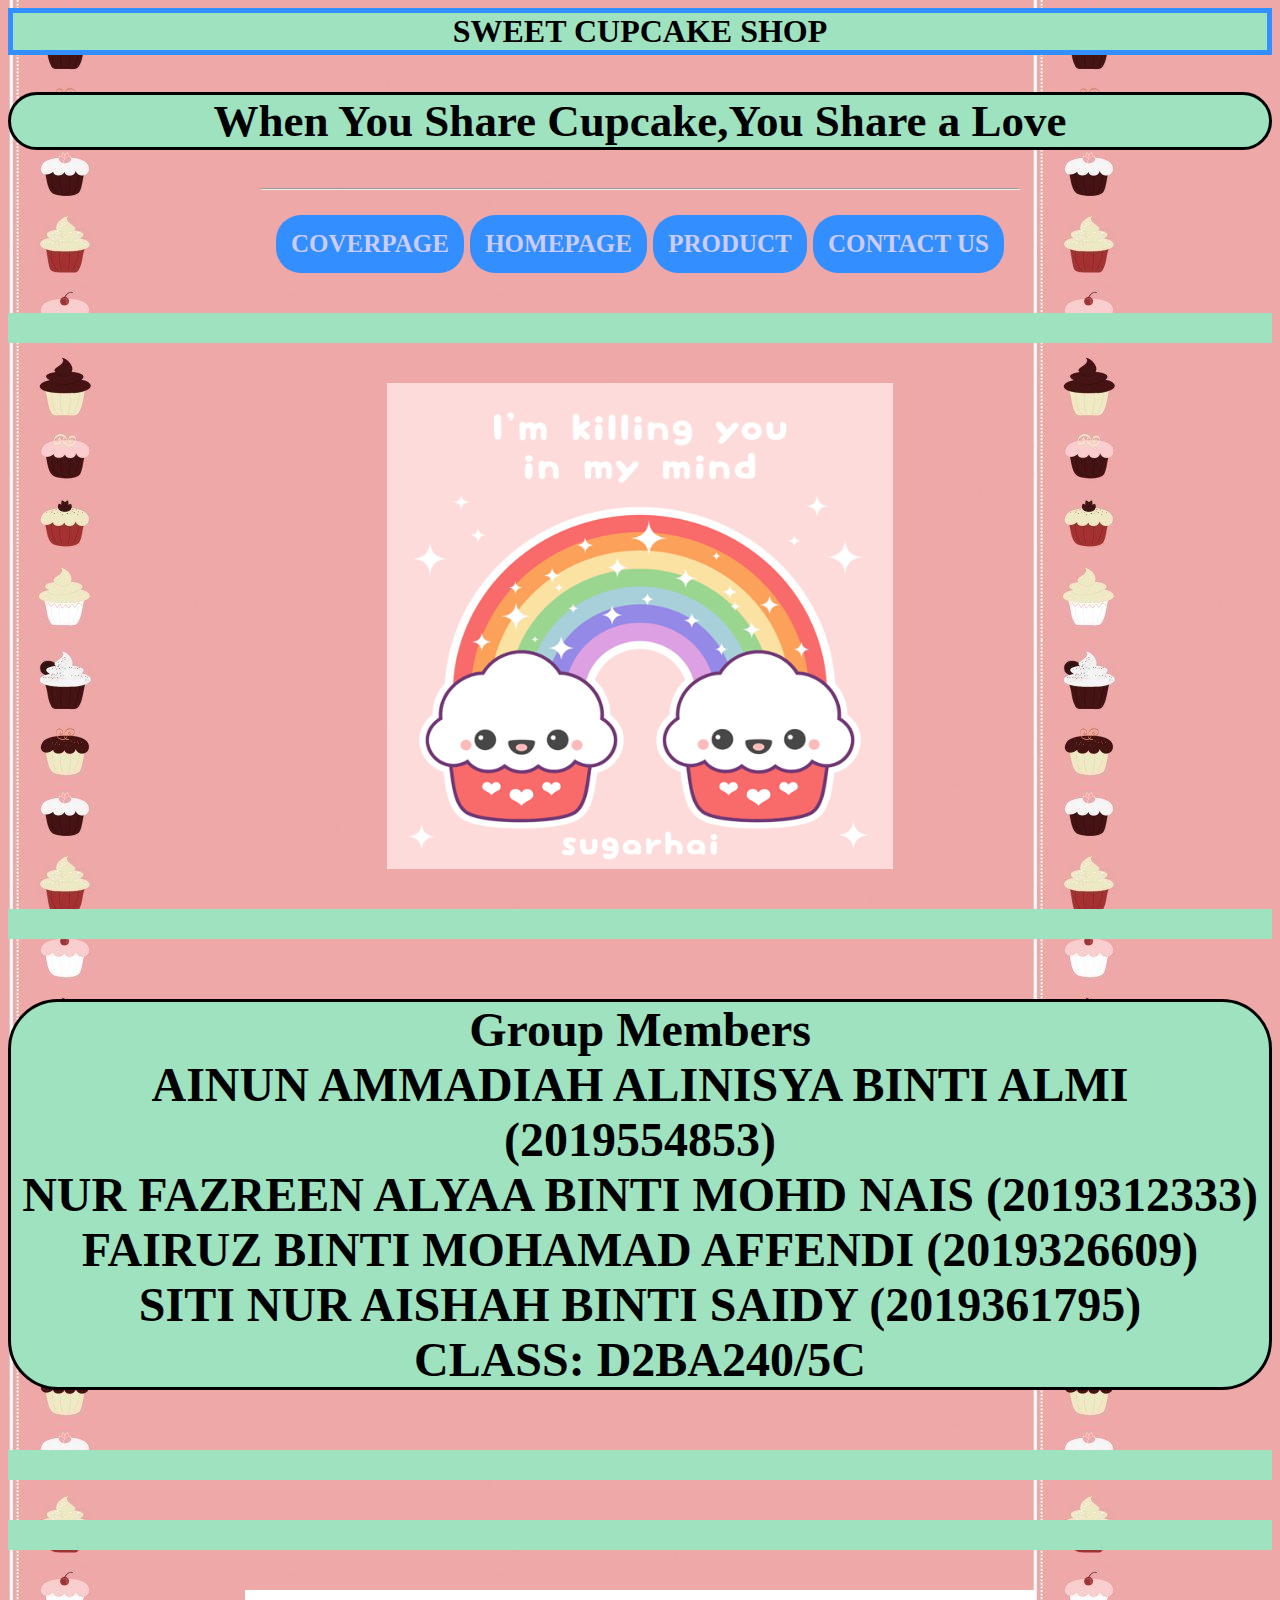
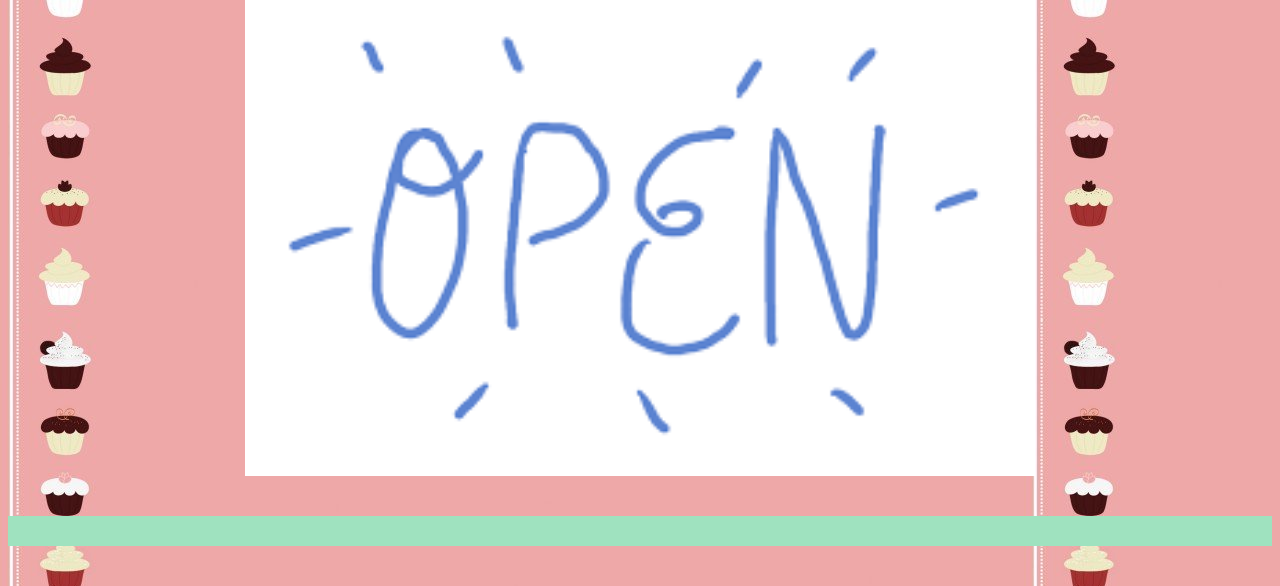
<file: index.html>
<HTML>
<HEAD>
<TITLE>COVER PAGE</TITLE>
<link rel="stylesheet" type="text/css" href="style.css">

</HEAD>



<BODY>
<CENTER><H1> SWEET CUPCAKE SHOP</H1></CENTER>
	<CENTER><H2><b> When You Share Cupcake,You Share a Love</b></H2>
	</center>
		<HR WIDTH='60%'>


<center>


<h3>
<a href="index.html"> COVERPAGE </a>
<a href="homepage.html"> HOMEPAGE </a>
<a href="product.html"> PRODUCT </a>
<a href="contactus.html"> CONTACT US </a>
</h3>


<p>
<center>
<img src='image/cupcake.gif'Width='40%'height='55%'>
</center>
</p>


<CENTER>
	<H4><font size='10'color='black'face='Monaco'>Group Members<br> AINUN AMMADIAH ALINISYA BINTI ALMI (2019554853)<br> NUR FAZREEN ALYAA BINTI MOHD NAIS (2019312333)<br> FAIRUZ BINTI MOHAMAD AFFENDI (2019326609)<br> SITI NUR AISHAH BINTI SAIDY (2019361795)<br> CLASS: D2BA240/5C</font></H4></p>
</CENTER>


<p>
	<center>
		<img src='image/open.png' width="=40%" height="55%">
	</center>
</p>

</BODY
</HTML>
</file>
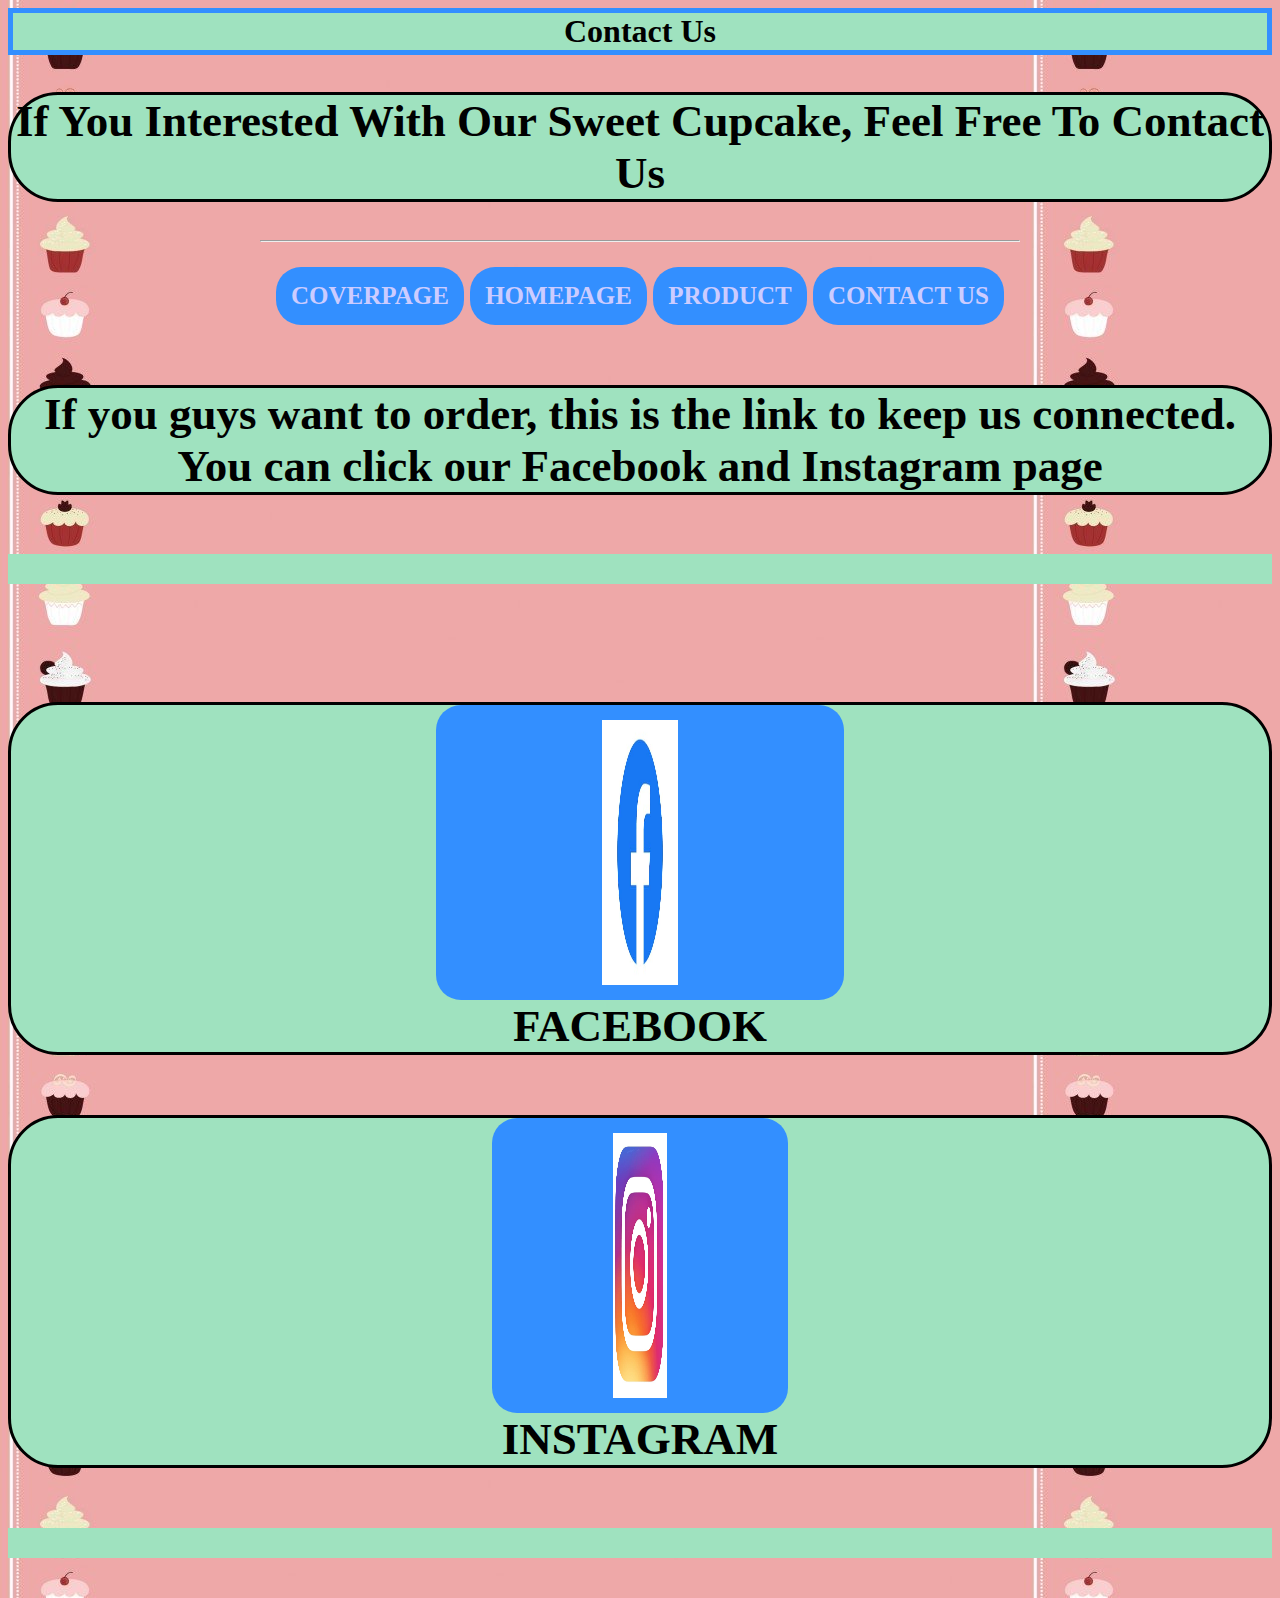
<file: contactus.html>
<HTML>

<HEAD>
<TITLE>CONTACT US</TITLE>
<link rel="stylesheet" type="text/css" href="style.css">

</HEAD>

<BODY>
<CENTER> <H1> Contact Us </H1> </CENTER>
<CENTER> <H2> <b> If You Interested With Our Sweet Cupcake, Feel Free To Contact Us </b> </H2> </center>
<HR WIDTH="60%">

<center>

<h3>
<a href="index.html"> COVERPAGE </a>
<a href="homepage.html"> HOMEPAGE </a>
<a href="product.html"> PRODUCT </a>
<a href="contactus.html"> CONTACT US </a>
</h3>


<center>
<h4>If you guys want to order, this is the link to keep us connected.<br>
You can click our Facebook and Instagram page </h4></p>
</center>

<center>
<br>
<h4> <td><a href="https://www.facebook.com/Sweet-cupcake-shop-105403124878425/"><img src="image/fb.jpg"width="20%" height="30%"></a></td> <br> FACEBOOK </h4>
<h4> <td><a href="https://www.instagram.com/sweetcupcakeshop_"><img src="image/insta.jpg"width="20%" height="30%"></a></td> <br> INSTAGRAM </h4>
</center>
</p>


</body
</HTML>
</file>
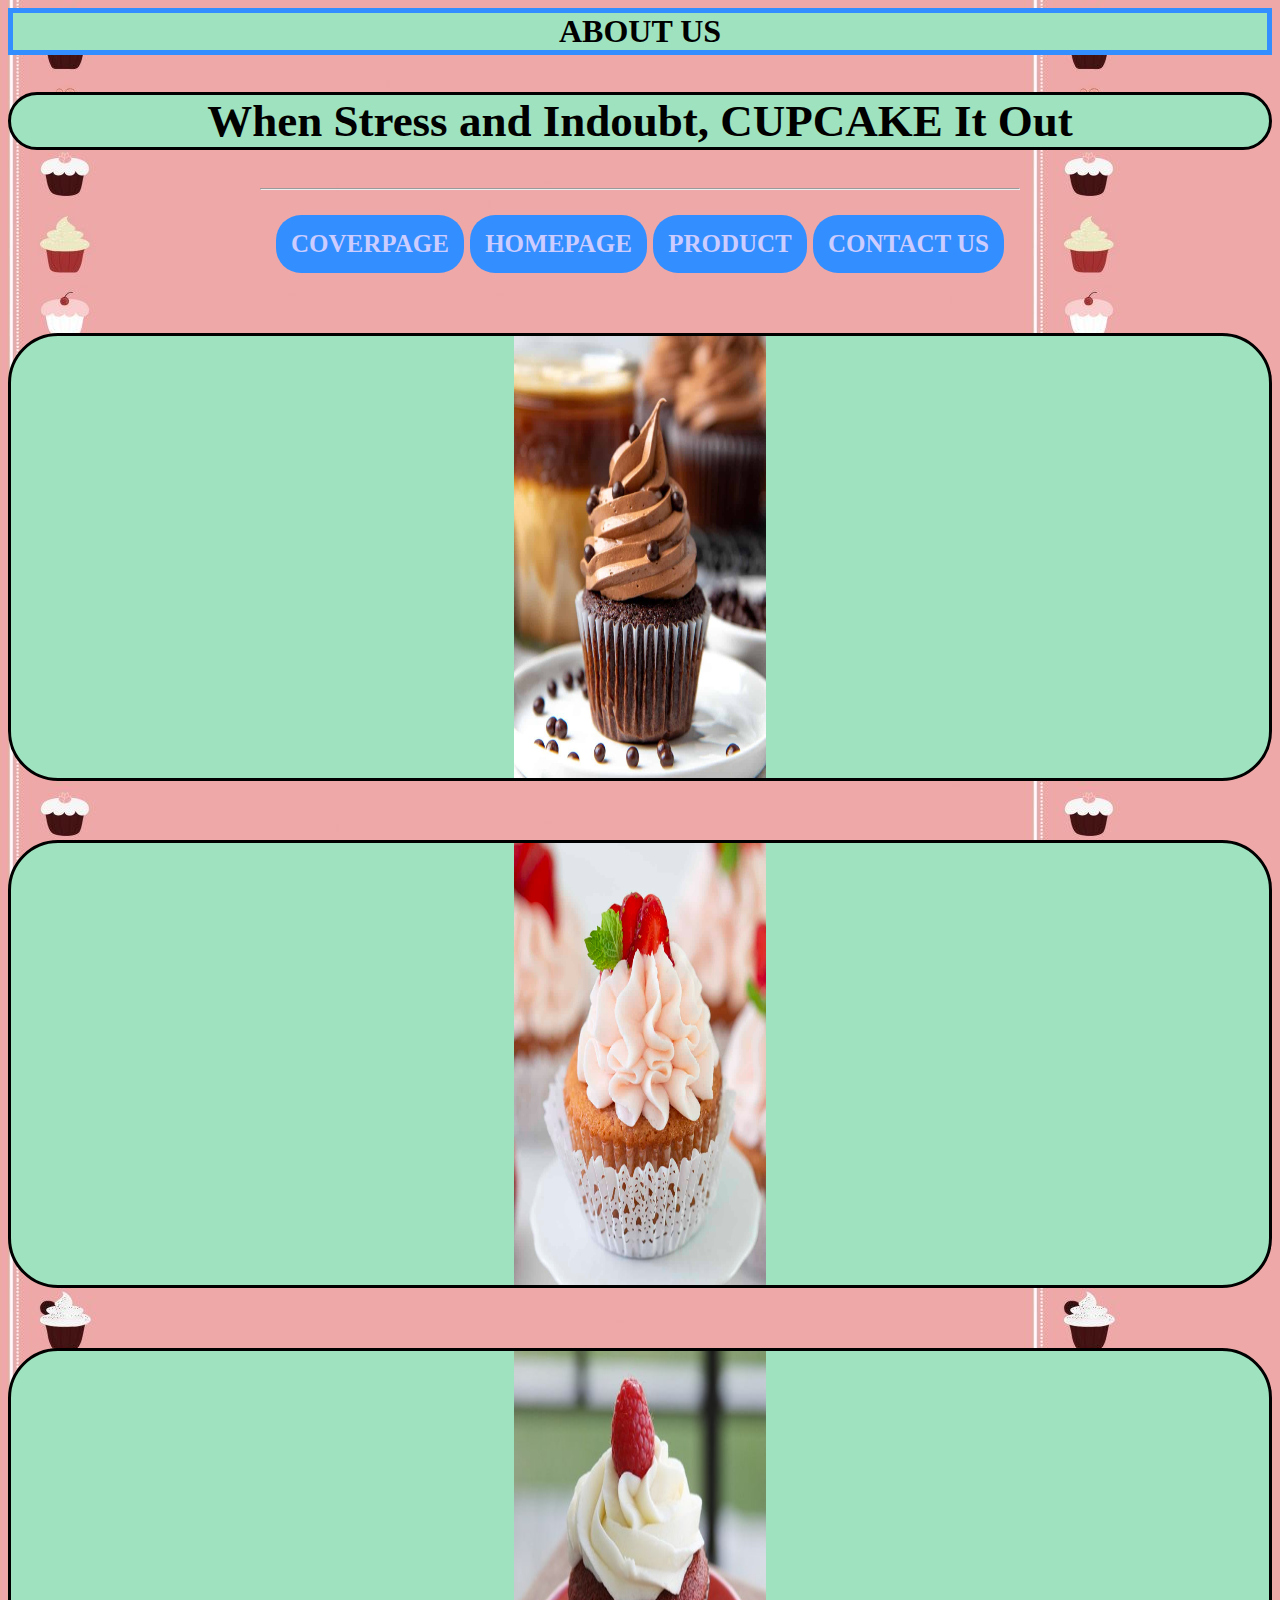
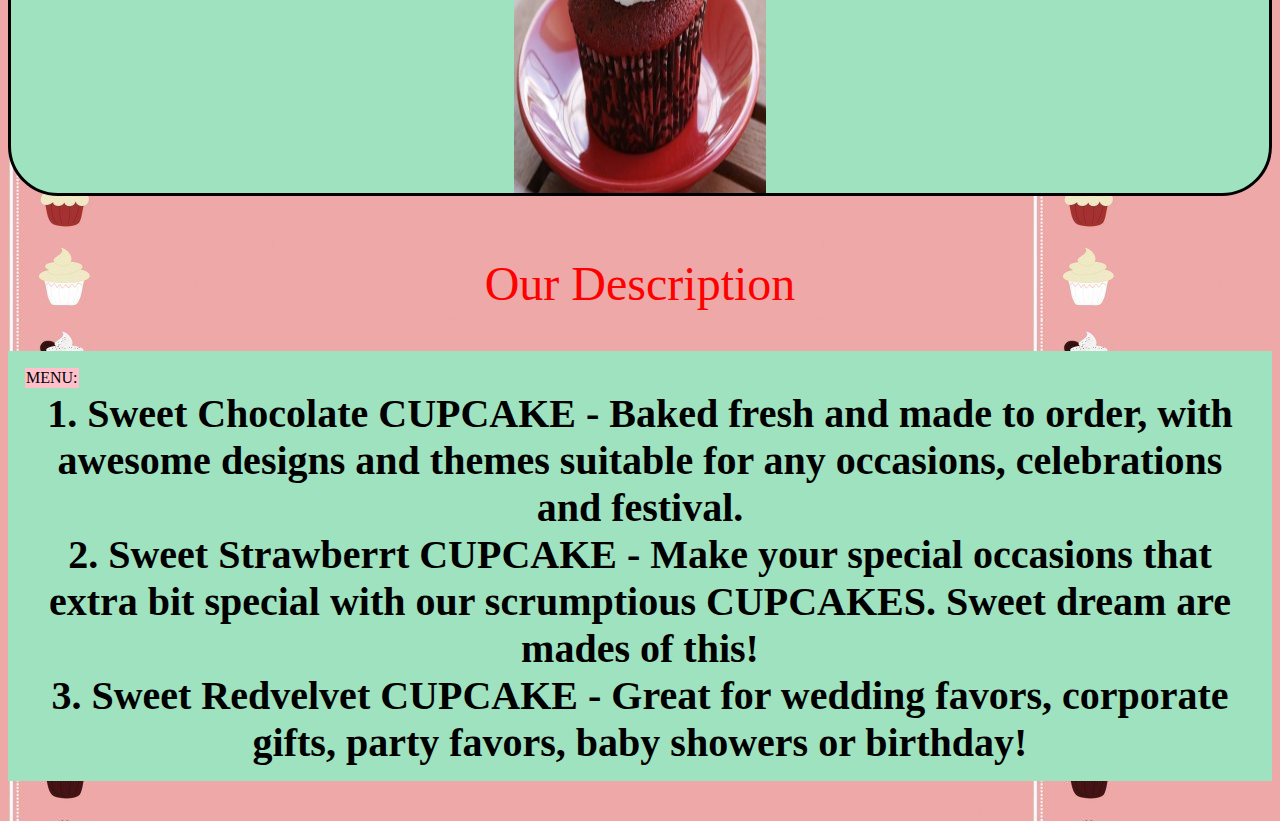
<file: homepage.html>
<HTML>

<HEAD>
<TITLE>HOMEPAGE</TITLE>
<link rel="stylesheet" type="text/css" href="style.css">

</HEAD>

<BODY>
<CENTER> <H1> ABOUT US </H1> </CENTER>
<CENTER> <H2> <b> When Stress and Indoubt, CUPCAKE It Out </b> </H2> </center>
<HR WIDTH="60%">

<center>

<h3>
<a href="index.html"> COVERPAGE </a>
<a href="homepage.html"> HOMEPAGE </a>
<a href="product.html"> PRODUCT </a>
<a href="contactus.html"> CONTACT US </a>
</h3>


<center> <h4> <img src="image/chocolate.jpg" width="20%" height="50%"> </h4> </center>
<center> <h4> <img src="image/Strawberry.jpg" width="20%" height="50%"> </h4> </center>
<center> <h4> <img src="image/redvelvet.jpg" width="20%" height="50%"> </h4> </center>

<center> <font size="7" color="red" face="CASTELLAR"> Our Description </font> </center>

<center>
<p> <b> <table> <tr> <td bgcolor="pink"> MENU: </td> </tr> </table> 1. Sweet Chocolate CUPCAKE - Baked fresh and made to order, with awesome designs and themes suitable for any occasions, celebrations and festival. <br> 2. Sweet Strawberrt CUPCAKE - Make your special occasions that extra bit special with our scrumptious CUPCAKES. Sweet dream are mades of this! <br> 3. Sweet Redvelvet CUPCAKE - Great for wedding favors, corporate gifts, party favors, baby showers or birthday! </b> </p>
</center>

</BODY>
</HTML>
</file>
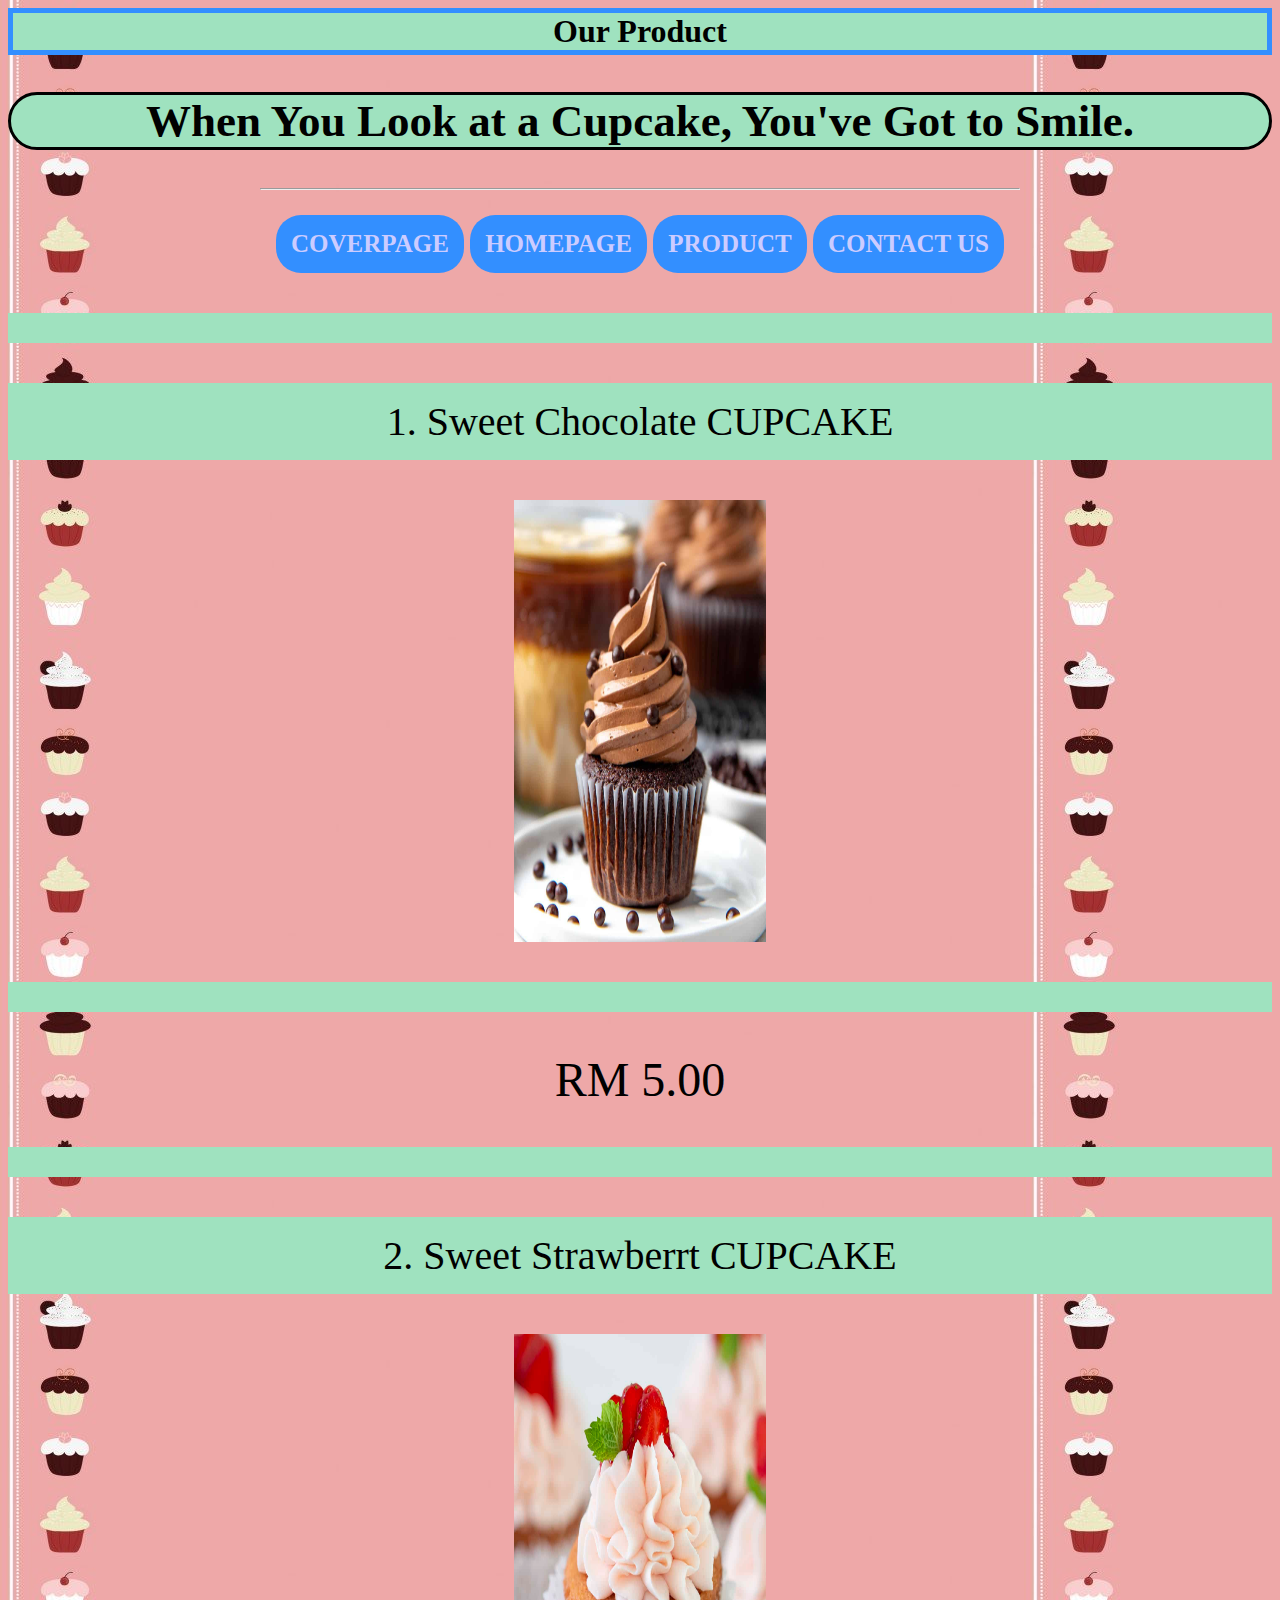
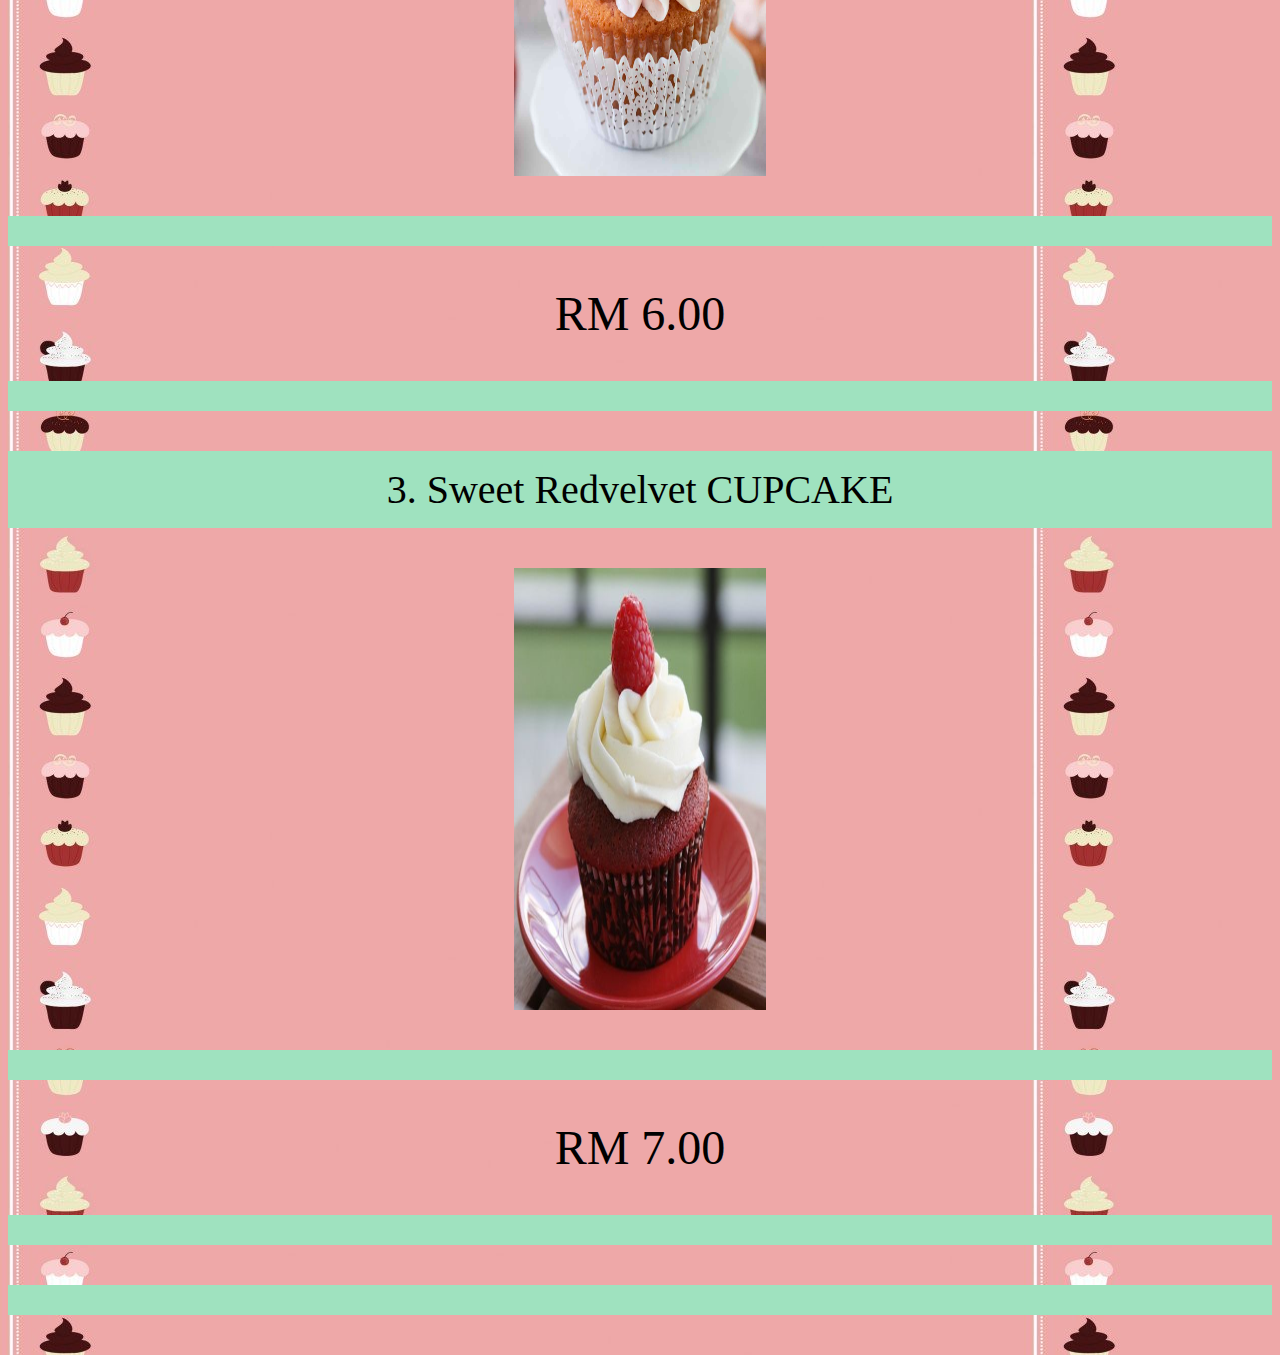
<file: product.html>
<HTML>

<HEAD>
<TITLE>PRODUCT</TITLE>
<link rel="stylesheet" type="text/css" href="style.css">



</HEAD>

<BODY>
<CENTER> <H1> Our Product </H1> </CENTER>
<CENTER> <H2> <b> When You Look at a Cupcake, You've Got to Smile. </b> </H2> </center>
<HR WIDTH="60%">


<h3>
<a href="index.html"> COVERPAGE </a>
<a href="homepage.html"> HOMEPAGE </a>
<a href="product.html"> PRODUCT </a>
<a href="contactus.html"> CONTACT US </a>
</h3>


<p><center>
	<p>1. Sweet Chocolate CUPCAKE</p>
	<img src="image/chocolate.jpg" Width="20%" height="50%">
	<p><center><font size="10" color="#000000" face="Lucida Bright">RM 5.00 </font></p></center>

	<p>2. Sweet Strawberrt CUPCAKE</p>
	<img src="image/Strawberry.jpg" Width="20%" height="50%">
	<p><center><font size="10" color="#000000" face="Lucida Bright">RM 6.00 </font></p></center>

	<p>3. Sweet Redvelvet CUPCAKE</p>
	<img src="image/redvelvet.jpg" Width="20%" height="50%">
	<p><center><font size="10" color="#000000" face="Lucida Bright">RM 7.00 </font></p></center>
</p>


</body
</HTML>
</file>
<file: style.css>
body
{
	background-image: url("image/cute.jpg");
}

h1 
{
	color: #000000;
	text-align: center;
	border: 5px solid #338FFF;
	background-color: #9FE2BF;
	border-radius: 20px
	font-size: 50px;
	width: 7000px
	padding: 0px;
	font-family: 'CASTELLAR', cursive;
}

h2
{
	background-color: #9FE2BF; 
	color: #000000;
	text-align: center;
	font-family: 'LUCIDA CALLIGRAPHY', cursive;
	font-size: 45px;
	border:solid;
	border-color: black;
	border-radius: 50px;
}

h3
{
 
	color: #000000;
	text-align: center;
	font-family: 'LUCIDA CALLIGRAPHY', cursive;
	font-size: 25px;

}

h4 
{
	background-color: #9FE2BF; 
	color: #000000;
	text-align: center;
	font-family: 'LUCIDA CALLIGRAPHY', cursive;
	font-size: 45px;
	border:solid;
	border-color: black;
	border-radius: 50px;
}

p
{
	background-color: #9FE2BF;
	font-size: 40px;
	text-align: center;
	color: #000000;
	font-family: 'Ink Free', cursive;
	padding: 15px;
}

a:link, a:visited
	{
		background-color: #338FFF;
		color: #CCCCFF;
		text-align: center;
		text-decoration: none;
		display: inline-block;
		border-radius: 25px;
		padding: 15px;
	}

a:hover, a:active
	{
		background-color: #75BDE3;
		color: #7590E3;
	}
</file>
